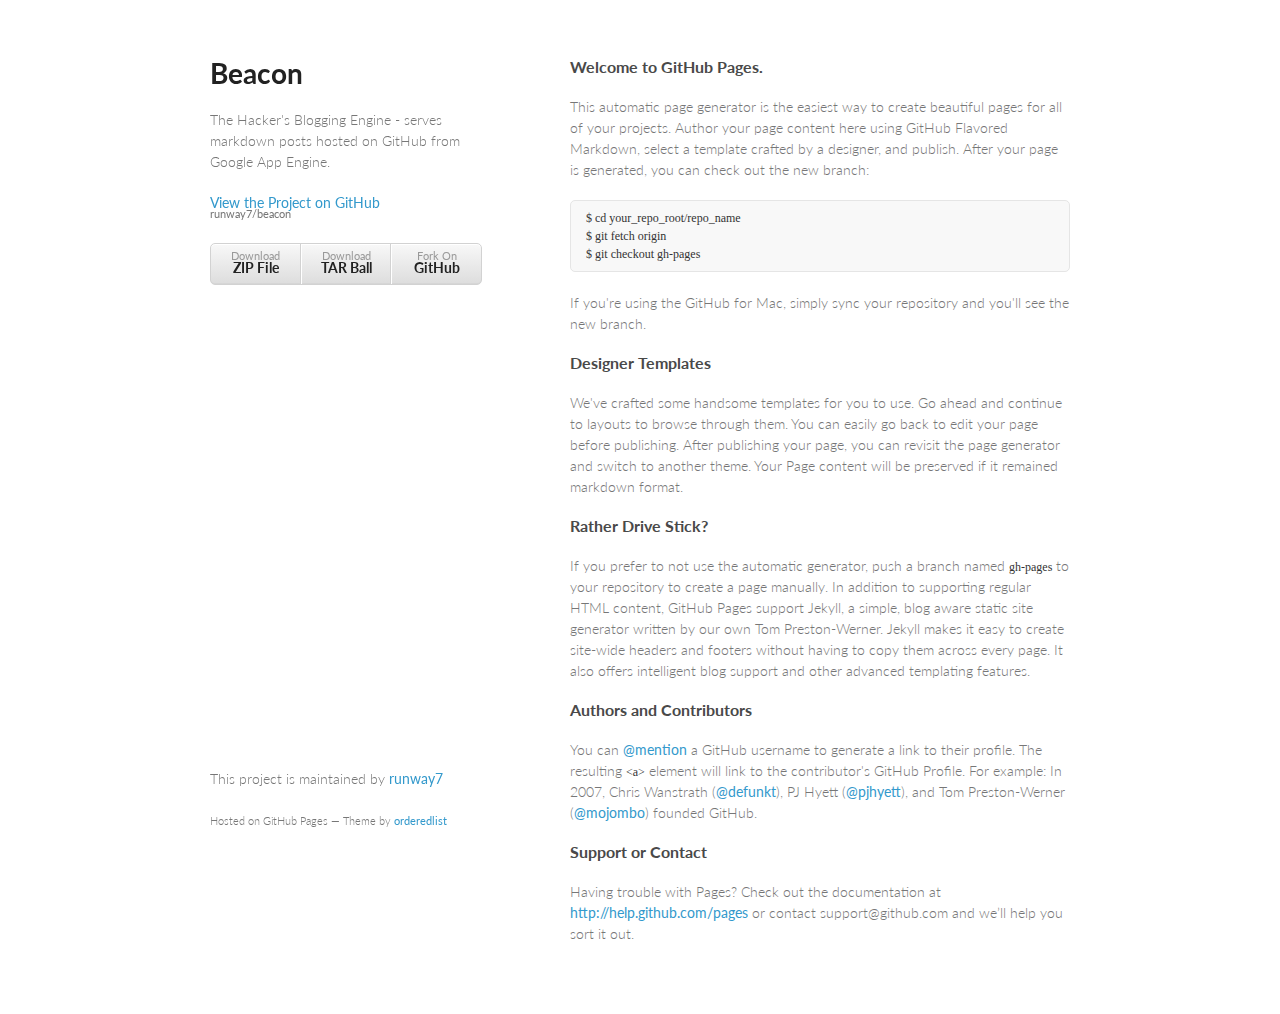
<file: index.html>
<!doctype html>
<html>
  <head>
    <meta charset="utf-8">
    <meta http-equiv="X-UA-Compatible" content="chrome=1">
    <title>Beacon by runway7</title>
    
    <link rel="stylesheet" href="stylesheets/styles.css">
    <link rel="stylesheet" href="stylesheets/pygment_trac.css">
    <script src="javascripts/scale.fix.js"></script>
    <meta name="viewport" content="width=device-width, initial-scale=1, user-scalable=no">
    <!--[if lt IE 9]>
    <script src="//html5shiv.googlecode.com/svn/trunk/html5.js"></script>
    <![endif]-->
  </head>
  <body>
    <div class="wrapper">
      <header>
        <h1>Beacon</h1>
        <p>The Hacker's Blogging Engine - serves markdown posts hosted on GitHub from Google App Engine.</p>
        <p class="view"><a href="https://github.com/runway7/beacon">View the Project on GitHub <small>runway7/beacon</small></a></p>
        <ul>
          <li><a href="https://github.com/runway7/beacon/zipball/master">Download <strong>ZIP File</strong></a></li>
          <li><a href="https://github.com/runway7/beacon/tarball/master">Download <strong>TAR Ball</strong></a></li>
          <li><a href="https://github.com/runway7/beacon">Fork On <strong>GitHub</strong></a></li>
        </ul>
      </header>
      <section>
        <h3>Welcome to GitHub Pages.</h3>

<p>This automatic page generator is the easiest way to create beautiful pages for all of your projects. Author your page content here using GitHub Flavored Markdown, select a template crafted by a designer, and publish. After your page is generated, you can check out the new branch:</p>

<pre><code>$ cd your_repo_root/repo_name
$ git fetch origin
$ git checkout gh-pages
</code></pre>

<p>If you're using the GitHub for Mac, simply sync your repository and you'll see the new branch.</p>

<h3>Designer Templates</h3>

<p>We've crafted some handsome templates for you to use. Go ahead and continue to layouts to browse through them. You can easily go back to edit your page before publishing. After publishing your page, you can revisit the page generator and switch to another theme. Your Page content will be preserved if it remained markdown format.</p>

<h3>Rather Drive Stick?</h3>

<p>If you prefer to not use the automatic generator, push a branch named <code>gh-pages</code> to your repository to create a page manually. In addition to supporting regular HTML content, GitHub Pages support Jekyll, a simple, blog aware static site generator written by our own Tom Preston-Werner. Jekyll makes it easy to create site-wide headers and footers without having to copy them across every page. It also offers intelligent blog support and other advanced templating features.</p>

<h3>Authors and Contributors</h3>

<p>You can <a href="https://github.com/blog/821" class="user-mention">@mention</a> a GitHub username to generate a link to their profile. The resulting <code>&lt;a&gt;</code> element will link to the contributor's GitHub Profile. For example: In 2007, Chris Wanstrath (<a href="/defunkt" class="user-mention">@defunkt</a>), PJ Hyett (<a href="/pjhyett" class="user-mention">@pjhyett</a>), and Tom Preston-Werner (<a href="/mojombo" class="user-mention">@mojombo</a>) founded GitHub.</p>

<h3>Support or Contact</h3>

<p>Having trouble with Pages? Check out the documentation at <a href="http://help.github.com/pages">http://help.github.com/pages</a> or contact support@github.com and we’ll help you sort it out.</p>
      </section>
      <footer>
        <p>This project is maintained by <a href="https://github.com/runway7">runway7</a></p>
        <p><small>Hosted on GitHub Pages &mdash; Theme by <a href="https://github.com/orderedlist">orderedlist</a></small></p>
      </footer>
    </div>
    <!--[if !IE]><script>fixScale(document);</script><!--<![endif]-->
  </body>
</html>
</file>
<file: stylesheets/styles.css>
@import url(https://fonts.googleapis.com/css?family=Lato:300italic,700italic,300,700);

body {
  padding:50px;
  font:14px/1.5 Lato, "Helvetica Neue", Helvetica, Arial, sans-serif;
  color:#777;
  font-weight:300;
}

h1, h2, h3, h4, h5, h6 {
  color:#222;
  margin:0 0 20px;
}

p, ul, ol, table, pre, dl {
  margin:0 0 20px;
}

h1, h2, h3 {
  line-height:1.1;
}

h1 {
  font-size:28px;
}

h2 {
  color:#393939;
}

h3, h4, h5, h6 {
  color:#494949;
}

a {
  color:#39c;
  font-weight:400;
  text-decoration:none;
}

a small {
  font-size:11px;
  color:#777;
  margin-top:-0.6em;
  display:block;
}

.wrapper {
  width:860px;
  margin:0 auto;
}

blockquote {
  border-left:1px solid #e5e5e5;
  margin:0;
  padding:0 0 0 20px;
  font-style:italic;
}

code, pre {
  font-family:Monaco, Bitstream Vera Sans Mono, Lucida Console, Terminal;
  color:#333;
  font-size:12px;
}

pre {
  padding:8px 15px;
  background: #f8f8f8;  
  border-radius:5px;
  border:1px solid #e5e5e5;
  overflow-x: auto;
}

table {
  width:100%;
  border-collapse:collapse;
}

th, td {
  text-align:left;
  padding:5px 10px;
  border-bottom:1px solid #e5e5e5;
}

dt {
  color:#444;
  font-weight:700;
}

th {
  color:#444;
}

img {
  max-width:100%;
}

header {
  width:270px;
  float:left;
  position:fixed;
}

header ul {
  list-style:none;
  height:40px;
  
  padding:0;
  
  background: #eee;
  background: -moz-linear-gradient(top, #f8f8f8 0%, #dddddd 100%);
  background: -webkit-gradient(linear, left top, left bottom, color-stop(0%,#f8f8f8), color-stop(100%,#dddddd));
  background: -webkit-linear-gradient(top, #f8f8f8 0%,#dddddd 100%);
  background: -o-linear-gradient(top, #f8f8f8 0%,#dddddd 100%);
  background: -ms-linear-gradient(top, #f8f8f8 0%,#dddddd 100%);
  background: linear-gradient(top, #f8f8f8 0%,#dddddd 100%);
  
  border-radius:5px;
  border:1px solid #d2d2d2;
  box-shadow:inset #fff 0 1px 0, inset rgba(0,0,0,0.03) 0 -1px 0;
  width:270px;
}

header li {
  width:89px;
  float:left;
  border-right:1px solid #d2d2d2;
  height:40px;
}

header ul a {
  line-height:1;
  font-size:11px;
  color:#999;
  display:block;
  text-align:center;
  padding-top:6px;
  height:40px;
}

strong {
  color:#222;
  font-weight:700;
}

header ul li + li {
  width:88px;
  border-left:1px solid #fff;
}

header ul li + li + li {
  border-right:none;
  width:89px;
}

header ul a strong {
  font-size:14px;
  display:block;
  color:#222;
}

section {
  width:500px;
  float:right;
  padding-bottom:50px;
}

small {
  font-size:11px;
}

hr {
  border:0;
  background:#aaa;
  height:1px;
  margin:0 0 20px;
}

footer {
  width:270px;
  float:left;
  position:fixed;
  bottom:50px;
}

@media print, screen and (max-width: 960px) {
  
  div.wrapper {
    width:auto;
    margin:0;
  }
  
  header, section, footer {
    float:none;
    position:static;
    width:auto;
  }
  
  header {
    padding-right:320px;
  }
  
  section {
    border:1px solid #e5e5e5;
    border-width:1px 0;
    padding:20px 0;
    margin:0 0 20px;
  }
  
  header a small {
    display:inline;
  }
  
  header ul {
    position:absolute;
    right:50px;
    top:52px;
  }
}

@media print, screen and (max-width: 720px) {
  body {
    word-wrap:break-word;
  }
  
  header {
    padding:0;
  }
  
  header ul, header p.view {
    position:static;
  }
}

@media print, screen and (max-width: 480px) {
  body {
    padding:15px;
  }
  
  header ul {
    display:none;
  }
}

@media print {
  body {
    padding:0.4in;
    font-size:12pt;
    color:#444;
  }
}
</file>
<file: stylesheets/pygment_trac.css>
.highlight  { background: #ffffff; }
.highlight .c { color: #999988; font-style: italic } /* Comment */
.highlight .err { color: #a61717; background-color: #e3d2d2 } /* Error */
.highlight .k { font-weight: bold } /* Keyword */
.highlight .o { font-weight: bold } /* Operator */
.highlight .cm { color: #999988; font-style: italic } /* Comment.Multiline */
.highlight .cp { color: #999999; font-weight: bold } /* Comment.Preproc */
.highlight .c1 { color: #999988; font-style: italic } /* Comment.Single */
.highlight .cs { color: #999999; font-weight: bold; font-style: italic } /* Comment.Special */
.highlight .gd { color: #000000; background-color: #ffdddd } /* Generic.Deleted */
.highlight .gd .x { color: #000000; background-color: #ffaaaa } /* Generic.Deleted.Specific */
.highlight .ge { font-style: italic } /* Generic.Emph */
.highlight .gr { color: #aa0000 } /* Generic.Error */
.highlight .gh { color: #999999 } /* Generic.Heading */
.highlight .gi { color: #000000; background-color: #ddffdd } /* Generic.Inserted */
.highlight .gi .x { color: #000000; background-color: #aaffaa } /* Generic.Inserted.Specific */
.highlight .go { color: #888888 } /* Generic.Output */
.highlight .gp { color: #555555 } /* Generic.Prompt */
.highlight .gs { font-weight: bold } /* Generic.Strong */
.highlight .gu { color: #800080; font-weight: bold; } /* Generic.Subheading */
.highlight .gt { color: #aa0000 } /* Generic.Traceback */
.highlight .kc { font-weight: bold } /* Keyword.Constant */
.highlight .kd { font-weight: bold } /* Keyword.Declaration */
.highlight .kn { font-weight: bold } /* Keyword.Namespace */
.highlight .kp { font-weight: bold } /* Keyword.Pseudo */
.highlight .kr { font-weight: bold } /* Keyword.Reserved */
.highlight .kt { color: #445588; font-weight: bold } /* Keyword.Type */
.highlight .m { color: #009999 } /* Literal.Number */
.highlight .s { color: #d14 } /* Literal.String */
.highlight .na { color: #008080 } /* Name.Attribute */
.highlight .nb { color: #0086B3 } /* Name.Builtin */
.highlight .nc { color: #445588; font-weight: bold } /* Name.Class */
.highlight .no { color: #008080 } /* Name.Constant */
.highlight .ni { color: #800080 } /* Name.Entity */
.highlight .ne { color: #990000; font-weight: bold } /* Name.Exception */
.highlight .nf { color: #990000; font-weight: bold } /* Name.Function */
.highlight .nn { color: #555555 } /* Name.Namespace */
.highlight .nt { color: #000080 } /* Name.Tag */
.highlight .nv { color: #008080 } /* Name.Variable */
.highlight .ow { font-weight: bold } /* Operator.Word */
.highlight .w { color: #bbbbbb } /* Text.Whitespace */
.highlight .mf { color: #009999 } /* Literal.Number.Float */
.highlight .mh { color: #009999 } /* Literal.Number.Hex */
.highlight .mi { color: #009999 } /* Literal.Number.Integer */
.highlight .mo { color: #009999 } /* Literal.Number.Oct */
.highlight .sb { color: #d14 } /* Literal.String.Backtick */
.highlight .sc { color: #d14 } /* Literal.String.Char */
.highlight .sd { color: #d14 } /* Literal.String.Doc */
.highlight .s2 { color: #d14 } /* Literal.String.Double */
.highlight .se { color: #d14 } /* Literal.String.Escape */
.highlight .sh { color: #d14 } /* Literal.String.Heredoc */
.highlight .si { color: #d14 } /* Literal.String.Interpol */
.highlight .sx { color: #d14 } /* Literal.String.Other */
.highlight .sr { color: #009926 } /* Literal.String.Regex */
.highlight .s1 { color: #d14 } /* Literal.String.Single */
.highlight .ss { color: #990073 } /* Literal.String.Symbol */
.highlight .bp { color: #999999 } /* Name.Builtin.Pseudo */
.highlight .vc { color: #008080 } /* Name.Variable.Class */
.highlight .vg { color: #008080 } /* Name.Variable.Global */
.highlight .vi { color: #008080 } /* Name.Variable.Instance */
.highlight .il { color: #009999 } /* Literal.Number.Integer.Long */

.type-csharp .highlight .k { color: #0000FF }
.type-csharp .highlight .kt { color: #0000FF }
.type-csharp .highlight .nf { color: #000000; font-weight: normal }
.type-csharp .highlight .nc { color: #2B91AF }
.type-csharp .highlight .nn { color: #000000 }
.type-csharp .highlight .s { color: #A31515 }
.type-csharp .highlight .sc { color: #A31515 }
</file>
